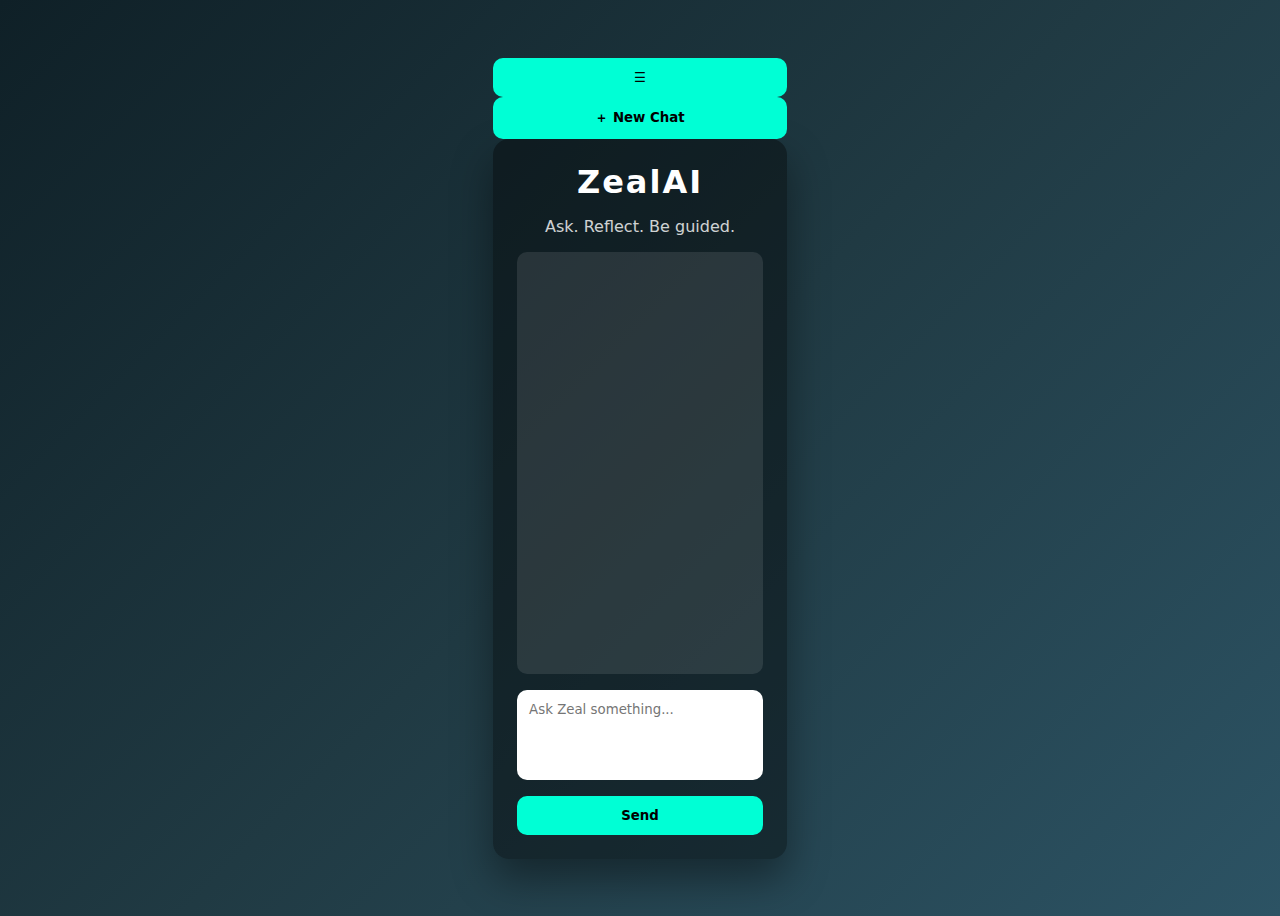
<file: index.html>
<!DOCTYPE html>
<html lang="en">
<head>
  <meta charset="UTF-8" />
  <title>ZEAL.AI</title>
  <meta name="viewport" content="width=device-width, initial-scale=1.0" />
  <link rel="stylesheet" href="style.css" />
</head>
<body>

<div class="layout">

  <!-- SIDEBAR -->
   <aside class="sidebar" id="sidebar">
  <div class="sidebar-header">
  <button id="toggleSidebar" class="toggle-btn">☰</button>  
 
  </div>
    <button id="newChat">＋ New Chat</button>
    <div id="chatList"></div>
  </aside>

  <!-- MAIN APP -->
  <main class="app">
    <h1>ZealAI</h1>
    <p class="subtitle">Ask. Reflect. Be guided.</p>

    <div id="response"></div>

    <div class="input-area">
      <textarea id="input" placeholder="Ask Zeal something..."></textarea>
      <button id="send">Send</button>
    </div>
  </main>

</div>

<script src="app.js"></script>
</body>
</html>
</file>
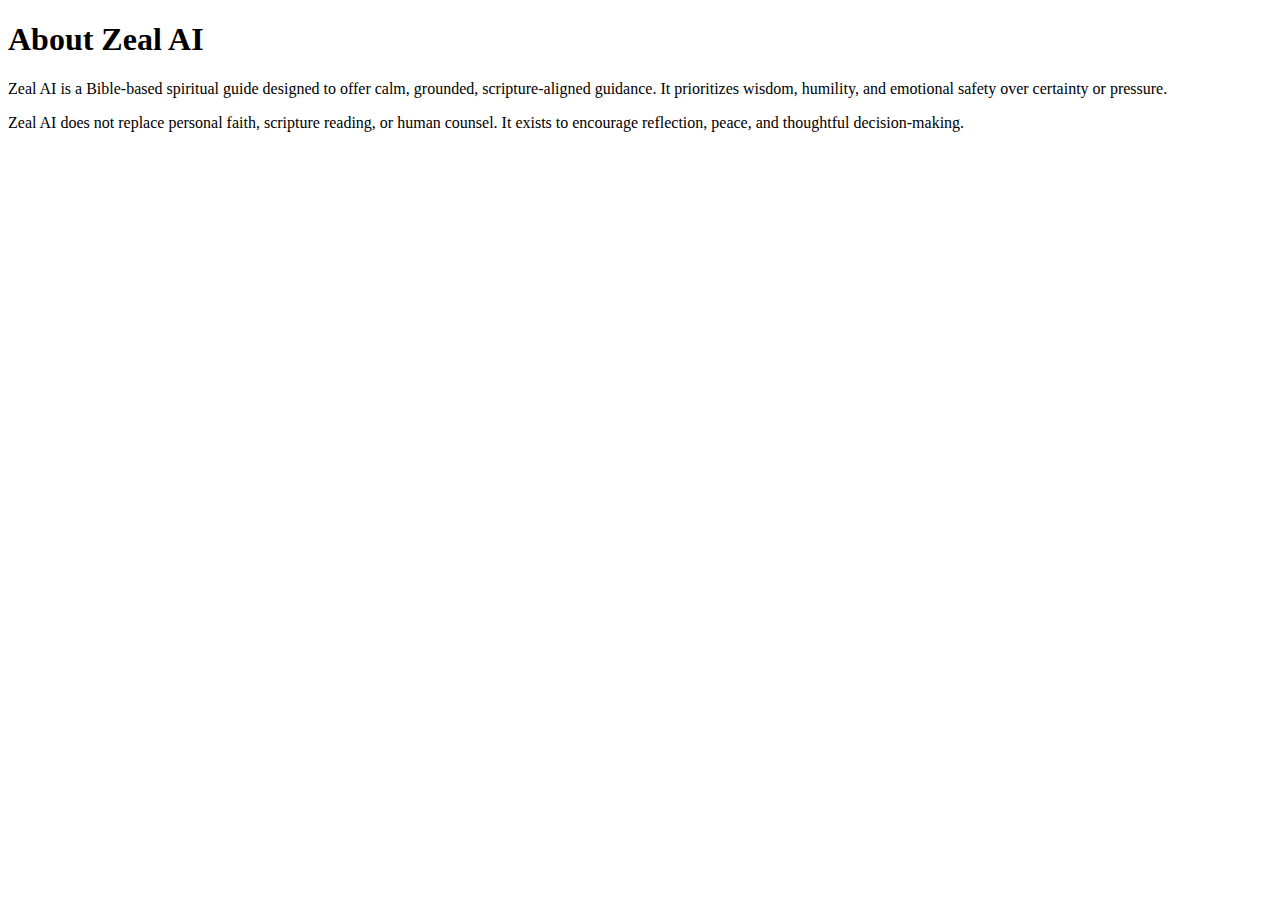
<file: about.html>
<!DOCTYPE html>
<html lang="en">
<head>
  <meta charset="UTF-8">
  <title>About Zeal AI</title>
  <meta name="description" content="Zeal AI is a Bible-based spiritual guidance app focused on wisdom, peace, and clarity.">
</head>
<body>

<h1>About Zeal AI</h1>

<p>
Zeal AI is a Bible-based spiritual guide designed to offer calm, grounded, scripture-aligned guidance.
It prioritizes wisdom, humility, and emotional safety over certainty or pressure.
</p>

<p>
Zeal AI does not replace personal faith, scripture reading, or human counsel.
It exists to encourage reflection, peace, and thoughtful decision-making.
</p>

</body>
</html>
</file>
<file: style.css>
* {
  box-sizing: border-box;
  font-family: system-ui, sans-serif;
}

body {
  background: linear-gradient(135deg, #0f2027, #203a43, #2c5364);
  min-height: 100vh;
  display: flex;
  align-items: center;
  justify-content: center;
  color: white;
}

.app {
  background: rgba(0,0,0,0.4);
  padding: 24px;
  border-radius: 16px;
  width: 100%;
  max-width: 520px;     /* WIDER */
  height: 80vh;         /* TALLER */
  display: flex;
  flex-direction: column;
  box-shadow: 0 20px 40px rgba(0,0,0,0.4);
}


h1 {
  margin: 0;
  text-align: center;
  letter-spacing: 2px;
}

.subtitle {
  text-align: center;
  opacity: 0.8;
  margin-bottom: 16px;
}

#response {
  margin-bottom: 16px;
  padding: 12px;
  background: rgba(255,255,255,0.1);
  border-radius: 10px;
  flex: 1;                    /* EXPANDS */
  overflow-y: auto;           /* SCROLL */
  white-space: pre-wrap;
}

textarea {
  width: 100%;
  height: 90px;
  padding: 12px;
  border-radius: 10px;
  border: none;
  resize: none;
  margin-bottom: 12px;
}

button {
  width: 100%;
  padding: 12px;
  border-radius: 10px;
  border: none;
  background: #00ffd5;
  color: black;
  font-weight: bold;
  cursor: pointer;
}

button:hover {
  opacity: 0.9;
}



textarea,
button {
  flex-shrink: 0;
}
</file>
